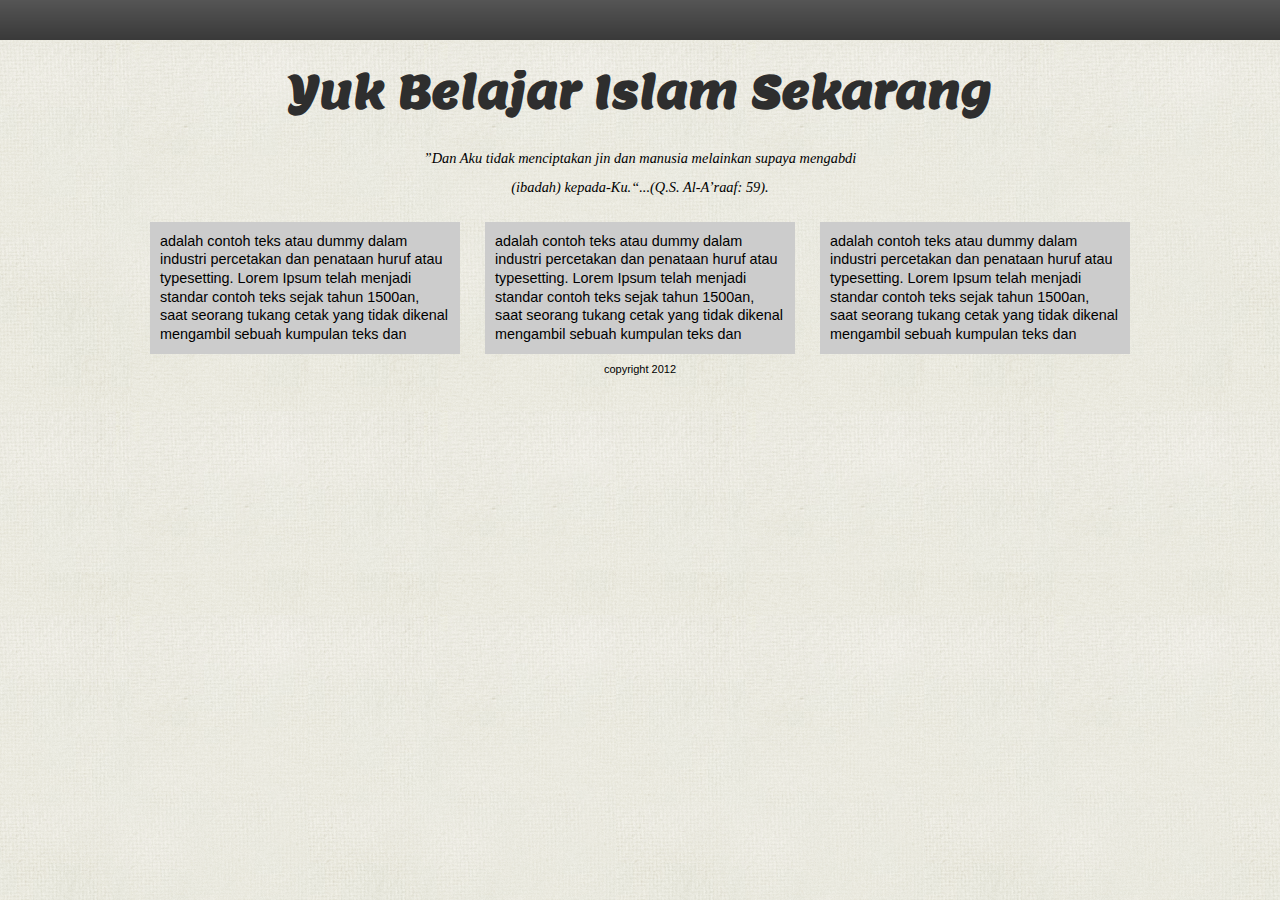
<file: index.html>
<!DOCTYPE HTML PUBLIC "-//W3C//DTD HTML 4.01 Transitional//EN"
"http://www.w3.org/TR/html4/loose.dtd">
<html xmlns="http://www.w3.org/1999/xhtml">
	<head>
		<script type="text/javascript" src="library/js/jquery.js"></script>
		<link rel="stylesheet" href="library/css/reset.css" />
		<link rel="stylesheet" href="library/css/main.css" />
		<link href='http://fonts.googleapis.com/css?family=Lemon' rel='stylesheet' type='text/css'>
		<meta http-equiv="Content-Type" content="text/html; charset=utf-8" />
		<title>Kalkulator Zakat</title>
	</head>
	<body>
		<header id="header">
			<div class="insider">

			</div>
		</header>
		<div id="main-front">
			<h1 class="cta">Yuk Belajar Islam Sekarang </h1>
			<div class="ayat"> ”Dan Aku tidak menciptakan jin dan manusia melainkan supaya mengabdi (ibadah) kepada-Ku.“...(Q.S. Al-A’raaf: 59).</div>
			
			<div class="content-block">
				<p>
					adalah contoh teks atau dummy dalam industri percetakan dan penataan huruf atau typesetting. Lorem Ipsum telah menjadi standar contoh teks sejak tahun 1500an, saat seorang tukang cetak yang tidak dikenal mengambil sebuah kumpulan teks dan
				</p>
			</div>
			<div class="content-block">
				<p>
					adalah contoh teks atau dummy dalam industri percetakan dan penataan huruf atau typesetting. Lorem Ipsum telah menjadi standar contoh teks sejak tahun 1500an, saat seorang tukang cetak yang tidak dikenal mengambil sebuah kumpulan teks dan
				</p>
			</div>
			<div class="content-block">
				<p>
					adalah contoh teks atau dummy dalam industri percetakan dan penataan huruf atau typesetting. Lorem Ipsum telah menjadi standar contoh teks sejak tahun 1500an, saat seorang tukang cetak yang tidak dikenal mengambil sebuah kumpulan teks dan
				</p>
			</div>
			
		</div>
		<div class="footer">
			copyright 2012
		</div>
	</body>
</html>
</file>
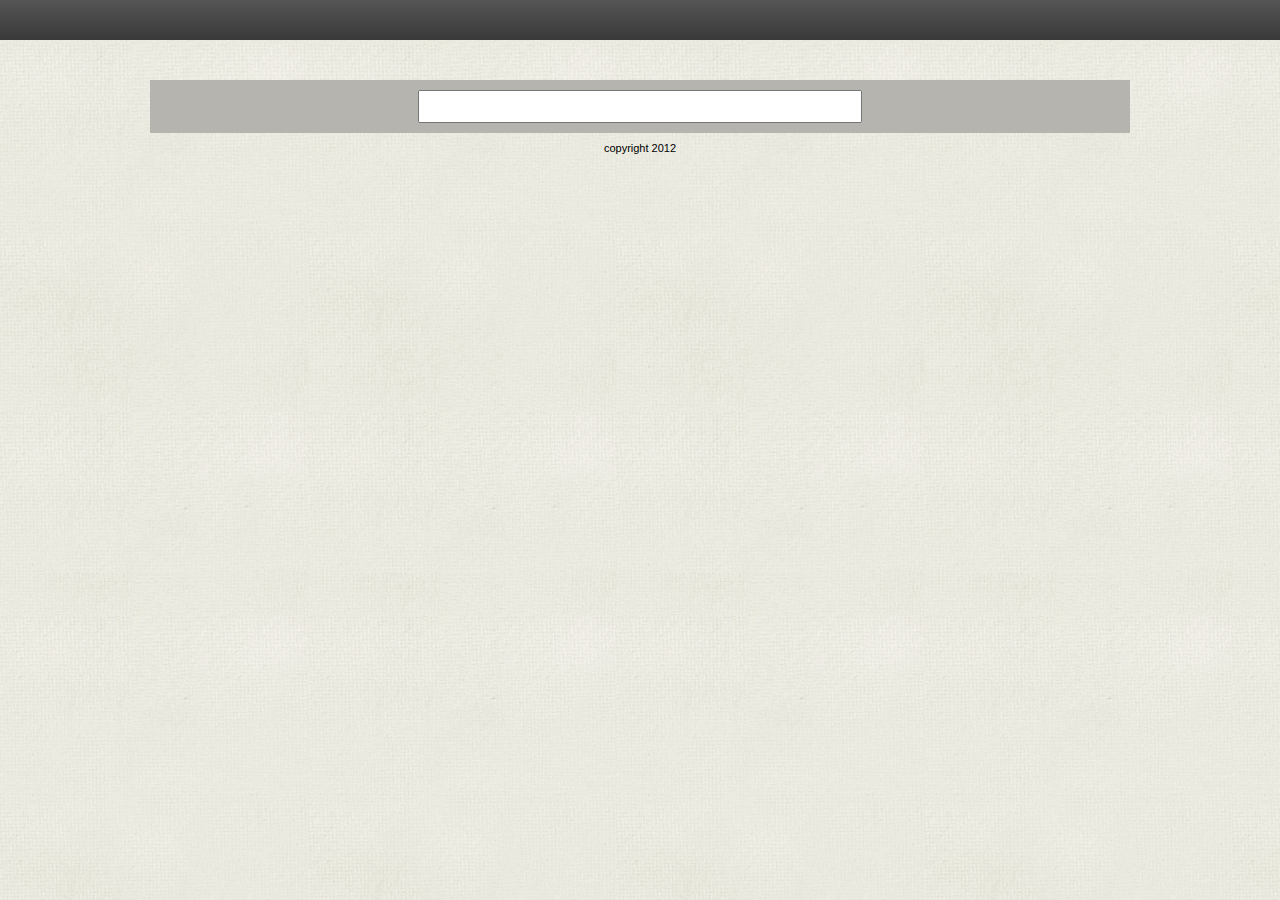
<file: doa/index.html>
<!DOCTYPE HTML PUBLIC "-//W3C//DTD HTML 4.01 Transitional//EN"
"http://www.w3.org/TR/html4/loose.dtd">
<html xmlns="http://www.w3.org/1999/xhtml">
	<head>
		<script type="text/javascript" src="/library/js/jquery.js"></script>
		<link rel="stylesheet" href="../library/css/reset.css" />
		<link rel="stylesheet" href="../library/css/main.css" />
		<link rel="stylesheet" href="../library/css/doa.css" />

		<meta http-equiv="Content-Type" content="text/html; charset=utf-8" />
		<title>Doa  Sehari Hari</title>
	</head>
	<body>
		<header id="header">
			<div class="insider">

			</div>
		</header>
		<div id="main">
			<div class="container_doa">
				<input type="text" id="search_doa" class="cari_doa" />
			</div>

		</div>
		<div class="footer">
			copyright 2012
		</div>
	</body>
</html>
</file>
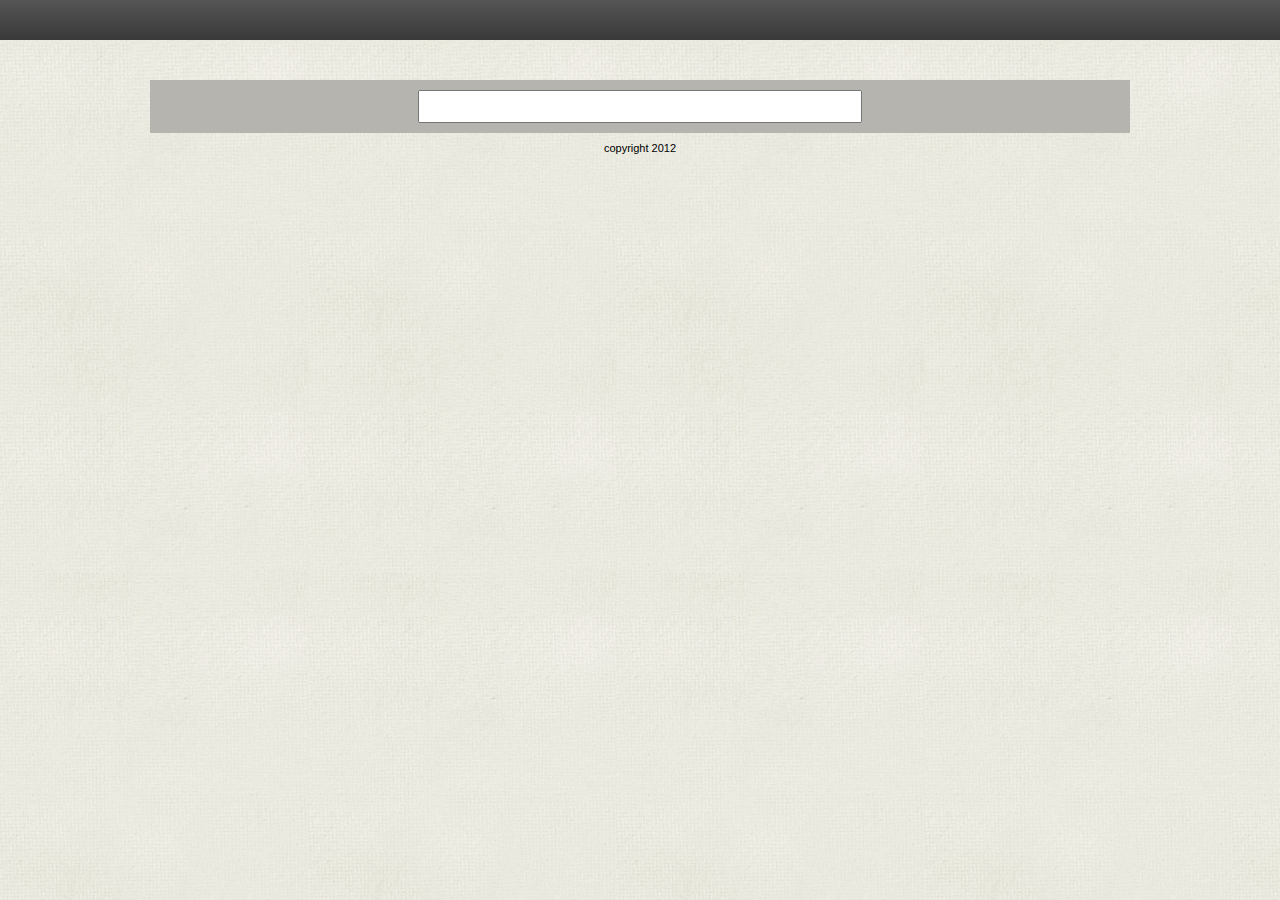
<file: Kisah/index.html>
<!DOCTYPE HTML PUBLIC "-//W3C//DTD HTML 4.01 Transitional//EN"
"http://www.w3.org/TR/html4/loose.dtd">
<html xmlns="http://www.w3.org/1999/xhtml">
	<head>
		<script type="text/javascript" src="/library/js/jquery.js"></script>
		<link rel="stylesheet" href="../library/css/reset.css" />
		<link rel="stylesheet" href="../library/css/main.css" />
		<link rel="stylesheet" href="../library/css/doa.css" />

		<meta http-equiv="Content-Type" content="text/html; charset=utf-8" />
		<title>Halaman Kisah</title>
	</head>
	<body>
		<header id="header">
			<div class="insider">

			</div>
		</header>
		<div id="main">
			<div class="container_doa">
				<input type="text" id="search_doa" class="cari_doa" />
			</div>

		</div>
		<div class="footer">
			copyright 2012
		</div>
	</body>
</html>
</file>
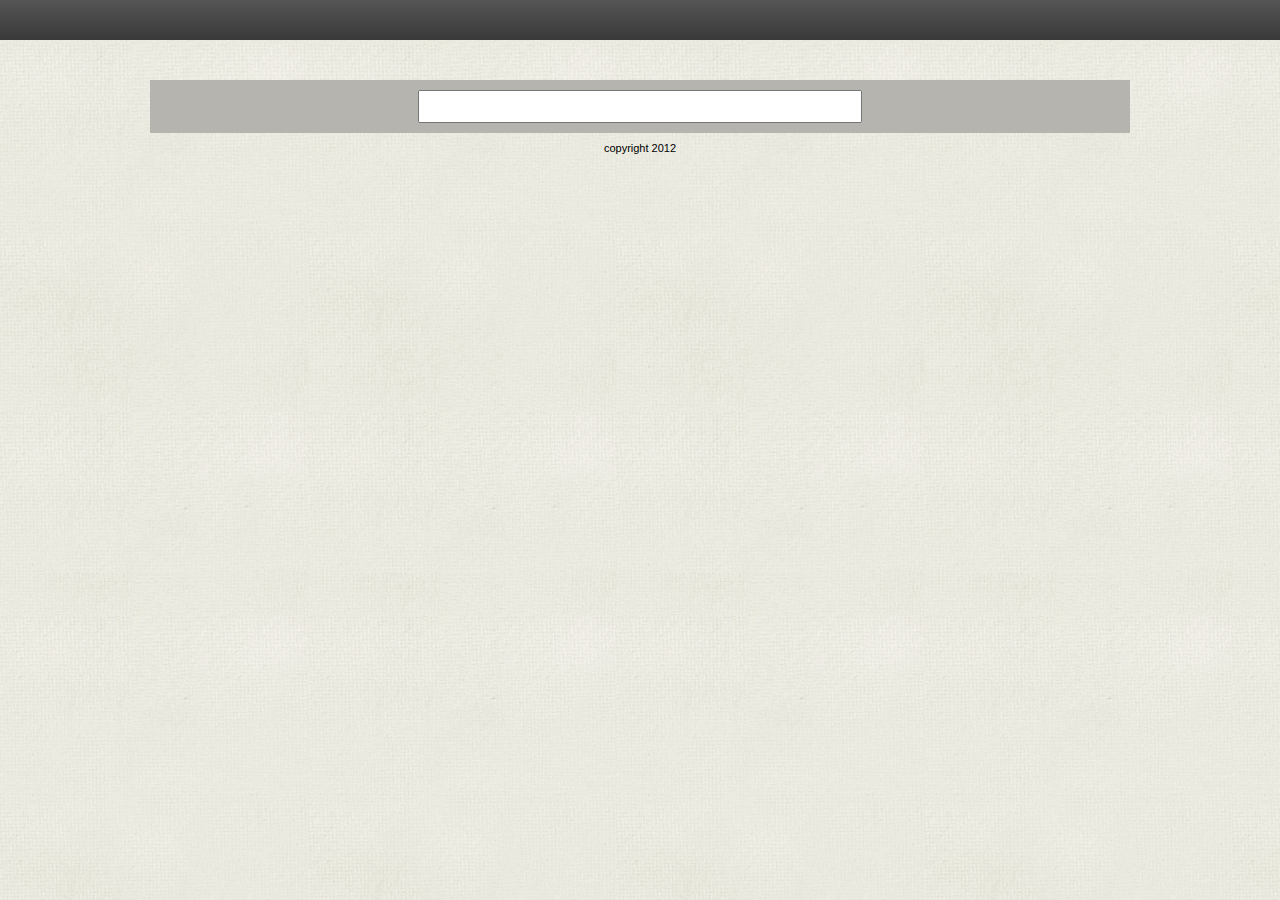
<file: sholat/index.html>
<!DOCTYPE HTML PUBLIC "-//W3C//DTD HTML 4.01 Transitional//EN"
"http://www.w3.org/TR/html4/loose.dtd">
<html xmlns="http://www.w3.org/1999/xhtml">
	<head>
		<script type="text/javascript" src="/library/js/jquery.js"></script>
		<link rel="stylesheet" href="../library/css/reset.css" />
		<link rel="stylesheet" href="../library/css/main.css" />
		<link rel="stylesheet" href="../library/css/doa.css" />

		<meta http-equiv="Content-Type" content="text/html; charset=utf-8" />
		<title>Ibadah Sunnah</title>
	</head>
	<body>
		<header id="header">
			<div class="insider">

			</div>
		</header>
		<div id="main">
			<div class="container_doa">
				<input type="text" id="search_doa" class="cari_doa" />
			</div>

		</div>
		<div class="footer">
			copyright 2012
		</div>
	</body>
</html>
</file>
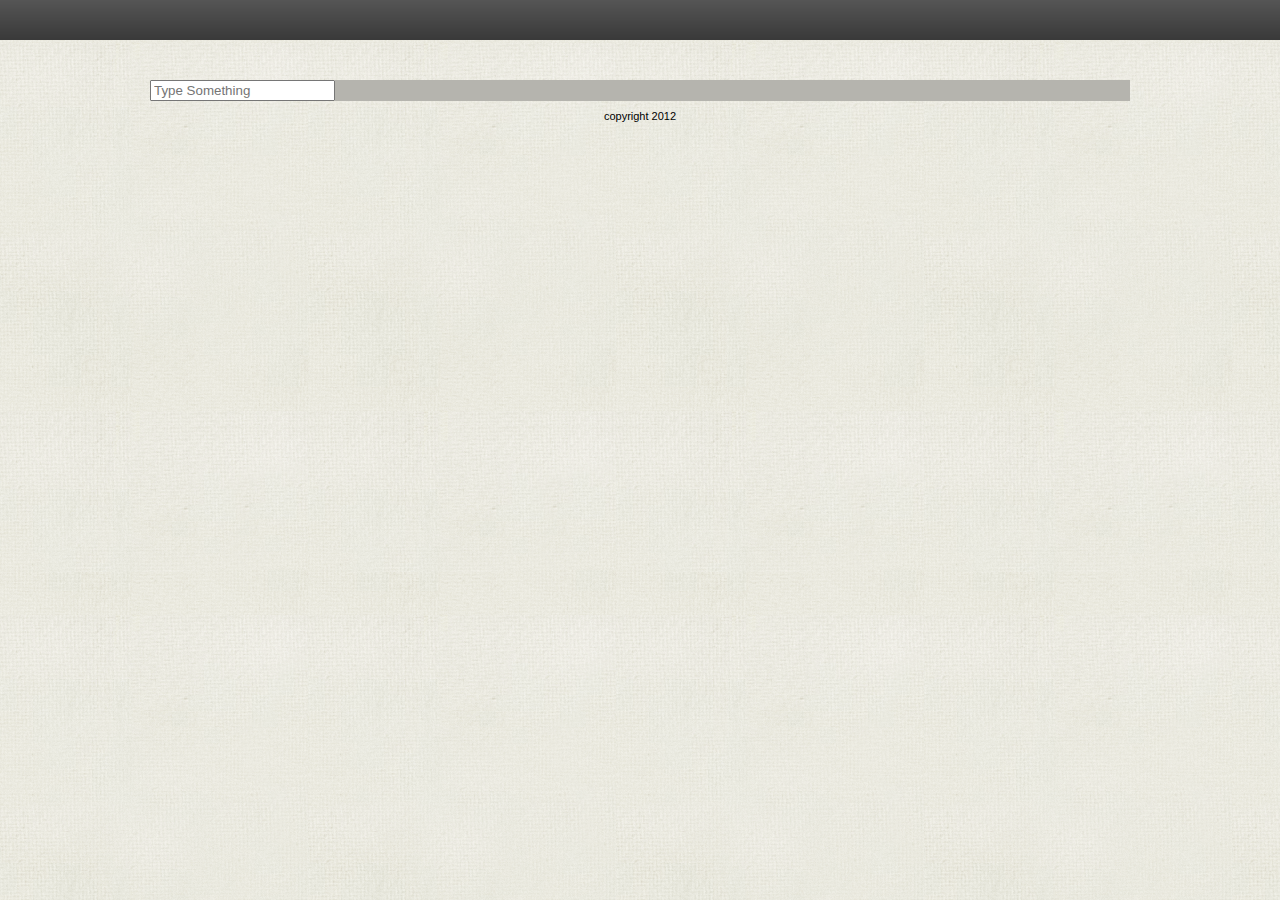
<file: sholat.html>
<!DOCTYPE HTML PUBLIC "-//W3C//DTD HTML 4.01 Transitional//EN"
"http://www.w3.org/TR/html4/loose.dtd">
<html xmlns="http://www.w3.org/1999/xhtml">
	<head>
		<script type="text/javascript" src="library/js/jquery.js"></script>
		<script type="text/javascript" src="library/js/hammer.js"></script>
		<link rel="stylesheet" href="library/css/reset.css" />
		<link rel="stylesheet" href="library/css/main.css" />
		<link href='http://fonts.googleapis.com/css?family=Lemon' rel='stylesheet' type='text/css'>
		<meta http-equiv="Content-Type" content="text/html; charset=utf-8" />
		<title>Kalkulator Zakat</title>
	</head>
	<body>
		<header id="header">
			<div class="insider">

			</div>
		</header>
		<div id="main">
			<input type="text" name="search" id="search" placeholder="Type Something" list="cityResult" autocomplete="off">
			<datalist id="cityResult"> </datalist>

		</div>
		<div class="footer">
			copyright 2012
		</div>
	</body>
</html>
</file>
<file: library/css/main.css>
html {
	padding: 0;
	margin: 0;
}
body {
	background-image: url('../images/bg.png');
	font-family: arial;
	font-size: 90%;
}
#header {
	width: 100%;
	height: 40px;
	background-image: url('../images/menu_gradient.png');
	background-repeat: repeat-x;
	position: fixed;
	z-index: 100;
	top: 0;
}
#header .insider {
	width: 980px;
	margin: 0 auto;
}
#main-front {
	width: 980px;
	margin: 0 auto;
	margin-top: 70px;
	overflow: hidden;
}
#main {

	background: #B5B4AE;
	width: 980px;
	margin: 0 auto;
	margin-top: 20px;
	overflow: hidden;
	margin-top: 80px;
}
.header-content {
	margin-top: -1px;
	width: 960px;
	float: left;
	border-bottom: none;
	padding: 10px;
	background: #000;
	display: block;
	color: #fff;
	font-weight: bold;
}
.container_element {
	width: 980px;
	float: left;
	border-bottom: 1px solid #efefef;
}
.container_untuk_label {
	width: 600px;
	float: left;
	border-bottom: none;
	padding: 10px;
	font-weight: bold;
}
.container_untuk_form {
	border-left: 1px solid #efefef;
	width: 320px;
	float: right;
	padding: 10px 5px;
}
.form-zakat {
	border: none;
	padding: 4px;
	width: 300px;
	margin-left: 5px;
}

/* adding content menu on front end*/
.cta {
	font-weight: bold;
	text-align: center;
	font-size: 44px;
	font-family: 'Lemon', cursive;
	color: #2e2e2e;
	display: block;
}
.ayat {
	display: block;
	text-align: center;
	font-family: Georgia;
	font-style: italic;
	width: 450px;
	margin: 0 auto;
	line-height: 2em;
	margin-top: 30px;
}

.content-block {
	margin-top: 20px;
	width: 290px;
	float: left;
	padding: 10px;
	margin-right: 25px;
	background: #ccc;
}
.content-block p {
	line-height: 1.3em;
}
.content-block:last-child {
	margin-top: 20px;
	width: 290px;
	float: right;
	padding: 10px;
	margin-right: 0;
	background: #ccc;
}
.footer {
	width: 980px;
	text-align: center;
	margin: 0 auto;
	font-size: 11px;
	margin-top: 10px;
	margin-bottom: 30px;
}
/*input*/
</file>
<file: library/css/doa.css>
.container_doa {
	clear: both;
	margin-bottom: 0;
	margin-left: auto;
	margin-right: auto;
	margin-top: 0;
	padding-bottom: 10px;
	padding-left: 10px;
	padding-right: 10px;
	padding-top: 10px;
	text-align: center;
	width: 750px;
}

.cari_doa {
	width: 400px;
	padding: 0 20px;
	font-size: 25px;
}
</file>
